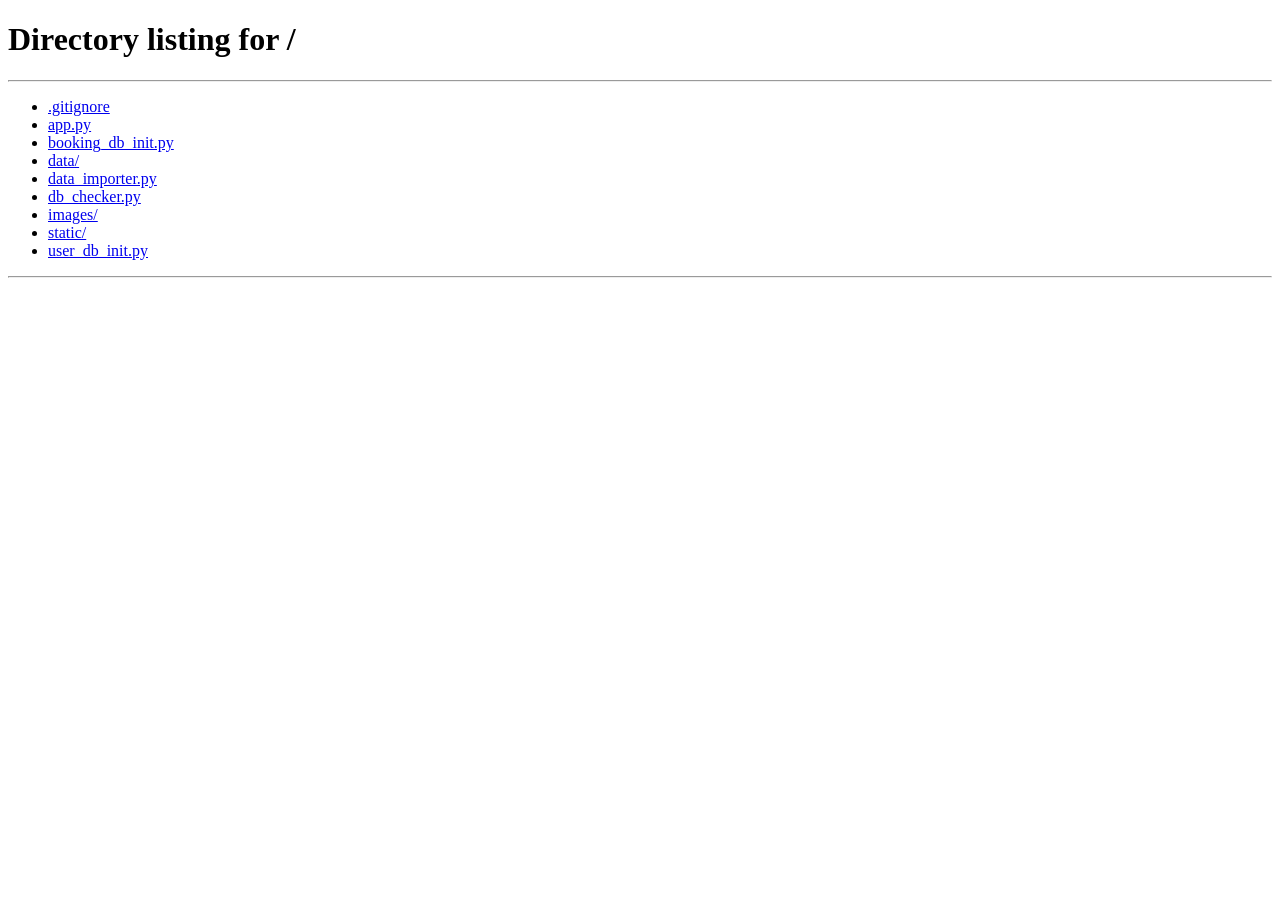
<file: static/booking.html>
<!DOCTYPE html>
<html lang="en">
<head>
  <meta charset="UTF-8">
  <meta name="viewport" content="width=device-width, initial-scale=1.0">
  <title>Booking</title>
  <link rel="stylesheet" href="/static/styles.css">
  <script src="/static/booking.js" defer></script>
  <script src="/static/user.js" defer></script>
</head>
<body>
  <header>
      <nav class="container">
        <a href="/" style="text-decoration: none">
          <h1 style="color: #448899">台北一日遊</h1>
        </a>
        <div class="nav--links">
          <button class="nav--booking font-medium" id="nav-booking-btn">預定行程</button>
          <button class="nav--auth font-medium" id="auth-btn">登入/註冊</button>
        </div>
      </nav>
    </header>

    <hr />
  </main>
  <div class="container booking-main">
    <div class="booking-headline">
      您好，<span id="user-name-display"></span>，待預訂的行程如下：
    </div>

    <section id="booking-info-section" class="booking-section">
      <div class="booking-card">
        <div class="booking-image-container">
          <img id="attraction-image" src="" alt="Attraction">
        </div>
        <div class="booking-details">
          <h4 id="attraction-name-display" class="booking-title">台北一日遊：<span></span></h4>
          <p><strong>日期：</strong><span id="booking-date-display"></span></p>
          <p><strong>時間：</strong><span id="booking-time-display"></span></p>
          <p><strong>費用：</strong>新台幣 <span id="booking-price-display"></span> 元</p>
          <p><strong>地點：</strong><span id="attraction-address-display"></span></p>
        </div>
        <button id="delete-booking-btn" class="delete-icon">
            <img src="/static/images/delete.png" alt="Delete">
        </button>
      </div>
    </section>

    <div id="no-booking-msg" style="display: none;">
      目前沒有任何待預訂的行程
    </div>

    <hr class="booking-divider">

    <section class="booking-section">
      <h3 class="section-title">您的聯絡資訊</h3>
      <div class="form-field">
        <label>聯絡姓名：</label>
        <input type="text" id="contact-name">
      </div>
      <div class="form-field">
        <label>聯絡信箱：</label>
        <input type="email" id="contact-email">
      </div>
      <div class="form-field">
        <label>手機號碼：</label>
        <input type="text" id="contact-phone">
      </div>
      <p class="contact-notice">請保持手機暢通，準時到達，導覽人員將用手機與您聯繫，務必留下正確的聯絡方式。</p>
    </section>

    <hr class="booking-divider">

    <section class="booking-section">
      <h3 class="section-title">信用卡付款資訊</h3>
      <div class="form-field">
        <label>卡片號碼：</label>
        <input type="text" placeholder="**** **** **** ****">
      </div>
      <div class="form-field">
        <label>過期時間：</label>
        <input type="text" placeholder="MM / YY">
      </div>
      <div class="form-field">
        <label>驗證密碼：</label>
        <input type="text" placeholder="CVV">
      </div>
    </section>

    <hr class="booking-divider">

    <div class="booking-confirm">
      <div class="total-price">總價：新台幣 <span id="final-price"></span> 元</div>
      <button class="btn-primary" id="confirm-pay-btn">確認訂購並付款</button>
    </div>
  </div>
  <footer class="footer">
      <div class="footer__text">COPYRIGHT © 2021 台北一日遊</div>
    </footer>
    <div id="auth-modal" class="modal">
      <div class="modal-content">
        <div class="modal-decorator"></div>
        <button id="close-modal" class="close-btn"></button>

        <div id="signin-view" class="modal-view">
          <h3>登入會員帳戶</h3>
          <input type="email" id="signin-email" placeholder="輸入電子郵件" />
          <input type="password" id="signin-password" placeholder="輸入密碼" />
          <button id="signin-btn" class="auth-submit">登入帳戶</button>
          <p id="signin-error" class="error-msg"></p>
          <p class="switch-text">
            還沒有帳戶？<span id="to-signup" class="switch-link">點此註冊</span>
          </p>
        </div>

        <div id="signup-view" class="modal-view" style="display: none">
          <h3>註冊會員帳戶</h3>
          <input type="text" id="signup-name" placeholder="輸入姓名" />
          <input type="email" id="signup-email" placeholder="輸入電子郵件" />
          <input type="password" id="signup-password" placeholder="輸入密碼" />
          <button id="signup-btn" class="auth-submit">註冊新帳戶</button>
          <p id="signup-error" class="error-msg"></p>
          <p id="signup-success" class="success-msg"></p>
          <p class="switch-text">
            已經有帳戶了？<span id="to-signin" class="switch-link"
              >點此登入</span
            >
          </p>
        </div>
      </div>
    </div>
</main>
</body>
</html>
</file>
<file: static/styles.css>
:root {
  /* Colors */
  /* primary cyan 70, 50, 30 */
  --color-primary-70: #448899;
  --color-primary-50: #66aabb;
  --color-primary-30: #aaddee;
  /* secondary gray 70, 50, 20, 10 */
  --color-secondary-70: #666666;
  --color-secondary-50: #757575;
  --color-secondary-20: #e8e8e8;
  --color-secondary-10: #eeeeee;
  /* white, black, blue gray */
  --color-white: #ffffff;
  --color-black: #000000;
  --color-black-opacity-60: rgba(0, 0, 0, 0.6);
  --color-blue-gray: #aabbcc;
  /* gradients */
  --gradient-light: linear-gradient(
    0deg,
    var(--color-primary-30),
    var(--color-primary-50)
  );
  --gradient-dark: linear-gradient(270deg, #337788, var(--color-primary-50));
  /* Font */
  --font-primary: "Noto Sans TC", "Roboto", sans-serif;
  --font-size-base: 16px;
  --font-weight-normal: 400;
  --font-weight-medium: 500;
  --font-weight-bold: 700;
}

html {
  font-family: var(--font-primary);
  font-size: var(--font-size-base);
  font-weight: var(--font-weight-normal);
}

hr {
  background-color: #ffffff;
  height: 0;
  border: 1px solid var(--color-secondary-20);
}

h1 {
  font-size: 1.75rem;
  font-weight: var(--font-weight-bold);
}

h2 {
  font-size: 1.875rem;
  font-weight: var(--font-weight-bold);
}

h3 {
  font-size: 1.5rem;
  font-weight: var(--font-weight-bold);
}

button {
  font-size: 19px;
  font-weight: var(--font-weight-medium);
}

.category-font {
  font-size: 14px;
  font-weight: var(--font-weight-medium);
}

.font-regular {
  font-weight: var(--font-weight-normal);
}

.font-medium {
  font-weight: var(--font-weight-medium);
}

.font-bold {
  font-weight: var(--font-weight-bold);
}

header {
  position: fixed;
  top: 0;
  left: 0;
  right: 0;
  width: 100%;
  height: 54px;
  padding: 0;
  display: flex;
  align-items: center;
  background-color: var(--color-white);
  z-index: 1000;
}

.container {
  max-width: 1200px;
  width: 100%;
  margin: 0 auto;
  padding: 0 10px;
}

nav {
  width: 100%;
  display: flex;
  justify-content: space-between;
  align-items: center;
  height: 34px;
}

nav h1 {
  color: var(--color-primary-70);
  flex: 1 1 auto;
  margin: 0;
}

.nav--links {
  display: flex;
  flex: 0 0 auto;
  align-items: center;
}

nav button {
  background: none;
  border: none;
  color: var(--color-secondary-70);
  font-size: 1rem;
}

body {
  padding-top: 54px;
  margin: 0;
}

.hero-section {
  height: 320px;
  background-image: url("/static/images/hero_background.png");
  background-size: cover;
  background-position: top;
  color: var(--gradient-light);
  display: flex;
  align-items: center;
  margin-bottom: 0;
  margin-top: 10px;
}

.hero-content {
  display: flex;
  flex-direction: column;
  align-items: flex-start;
  justify-content: center;
  height: 100%;
}

.hero-section__title {
  color: var(--color-white);
  margin-bottom: 15px;
}

.hero-section__subtitle {
  color: var(--color-white);
  margin-top: 0;
  margin-bottom: 25px;
}

.search-bar {
  display: flex;
  width: 100%;
  max-width: 460px;
  height: 46px;
  border-radius: 5px;
  position: relative;
  box-shadow: 0 0 20px 0 var(--color-primary-30);
}

.category-dropdown__button {
  width: 100px;
  flex-shrink: 0;
  border: none;
  border-top-left-radius: 5px;
  border-bottom-left-radius: 5px;
  font-size: 1rem;
  color: var(--color-black);
  background-color: var(--color-secondary-10);
  appearance: none;
}

.category-dropdown__menu {
  display: none;
  position: absolute;
  top: 51px;
  left: 0;
  width: 100%;
  max-width: 300px;
  background: var(--color-white);
  box-shadow: 0px 0px 20px var(--color-blue-gray);
  border-radius: 5px;
  z-index: 2000;
  grid-template-columns: repeat(3, 1fr);
}

.category-dropdown__menu.active {
  display: grid;
}

.category-item {
  display: flex;
  justify-content: center;
  align-items: center;
  cursor: pointer;
  color: var(--color-black);
  height: 40px;
  border-radius: 5px;
}

.category-item:hover {
  background-color: var(--color-secondary-10);
}

.search-bar__input {
  flex-grow: 1;
  min-width: 0;
  border: none;
  padding: 0 16px;
  border-radius: 0;
  font-size: 1rem;
}

.search-bar__button {
  width: 60px;
  padding: 8px 15px;
  flex-shrink: 0;
  display: flex;
  justify-content: center;
  border: none;
  background: var(--color-primary-70);
  border-top-right-radius: 5px;
  border-bottom-right-radius: 5px;
}

.search-bar__button img {
  width: 30px;
  height: 30px;
  object-fit: contain;
}

.main-content {
  max-width: 1200px;
  padding: 40px 15px 0 15px;
  margin: auto;
}

.mrt-scroll-section {
  display: flex;
  align-items: center;
  height: 50px;
  width: 100%;
}

.mrt-scroll-section__container {
  flex: 1;
  height: 50px;
  display: flex;
  overflow-x: hidden;
  overflow-y: hidden;
  white-space: nowrap;
  padding: 13px 0px 13px 0px;
  margin: 0 10px;
}

.mrt_button {
  background: none;
  border: none;
  margin: 0;
  color: var(--color-secondary-70);
  font-size: 1rem;
  height: 24px;
  padding: 0 15px;
}

.mrt_button:hover {
  cursor: pointer;
  color: var(--color-black);
}

.mrt-scroll-section__container > li {
  list-style: none;
  border: none;
}

.mrt-scroll__arrow {
  background: none;
  border: none;
}

.mrt-scroll__arrow img {
  opacity: 0.4;
  cursor: pointer;
}

.mrt-scroll__arrow:hover img {
  opacity: 1;
}

.mrt-scroll__arrow--left {
  padding: 9px 0 9px 0px;
}

.mrt-scroll__arrow--right {
  padding: 9px 0px 9px 0;
}

.attractions-container {
  margin-top: 20px;
  margin-bottom: 40px;
}

.attractions-grid {
  display: grid;
  grid-template-columns: repeat(4, 1fr);
  grid-gap: 30px;
}

.attraction-card {
  width: 270px;
  height: 242px;
  border-radius: 5px;
  overflow: hidden;
  border: 1px solid var(--color-secondary-20);
}

.attraction-card__thumbnail {
  background-image: url("/static/images/attraction.png");
  background-size: cover;
  background-repeat: no-repeat;
  background-position: center;
  display: flex;
  align-items: flex-end;
  overflow: hidden;
  height: calc(100% - 45px);
}

.attraction-card__name {
  color: var(--color-white);
  background-color: var(--color-black-opacity-60);
  height: 40px;
  width: 100%;
  padding: 10px;
  white-space: nowrap;
  overflow: hidden;
  text-overflow: ellipsis;
}

.attraction-card__info {
  display: grid;
  grid-template-columns: repeat(2, 1fr);
  padding: 10px;
  height: 45px !important;
}

.attraction-card__mrt {
  color: var(--color-secondary-50);
  white-space: nowrap;
  overflow: hidden;
  text-overflow: ellipsis;
}

.attraction-card__category {
  color: var(--color-secondary-50);
  text-align: right;
  white-space: nowrap;
  overflow: hidden;
  text-overflow: ellipsis;
}

footer {
  background-color: var(--color-secondary-70);
  padding: 40px 0;
  margin: 0 auto;
  color: var(--color-white-900);
  height: 104px;
  display: flex;
  justify-content: center;
  align-items: flex-start;
}

.footer__text {
  color: var(--color-white);
  text-align: center;
  padding: 5px 0;
}

*,
*::before,
*::after {
  box-sizing: border-box;
}

@media (min-width: 600px) and (max-width: 1200px) {
  .attractions-grid {
    display: grid;
    grid-template-columns: repeat(2, 1fr);
    grid-gap: 30px;
  }

  .attraction-card {
    width: 100%;
  }
}

@media (max-width: 600px) {
  .attractions-grid {
    display: grid;
    grid-template-columns: 1fr;
    grid-gap: 30px;
  }

  .attraction-card {
    width: 100%;
  }
}

.booking-form {
  background-color: var(--color-secondary-10);
  padding: 20px;
  border-radius: 5px;
  display: flex;
  flex-direction: column;
}

.booking-form p {
  margin: 0 0 10px 0;
}

.form-group {
  margin-bottom: 15px;
  display: flex;
  align-items: center;
}

.form-group label {
  margin-right: 10px;
}

.form-group input[type="date"] {
  width: 193px;
  height: 35px;
  background-color: var(--color-white);
  color: var(--color-black);
  border: none;
  outline: none;
  padding: 5px 10px;
  cursor: pointer;
}

.price-display {
  display: flex;
  margin-bottom: 10px;
}

.btn-primary {
  background-color: var(--color-primary-70);
  color: var(--color-white);
  border: none;
  padding: 10px 20px;
  width: 154px;
  border-radius: 5px;
  cursor: pointer;
  font-size: 19px;
}

.attraction-main {
  max-width: 1200px;
  margin: 0 auto;
  padding: 0px 15px 40px 15px;
  box-sizing: border-box;
}

.attraction-main hr {
  margin: 0 -15px;
}

.attraction-top {
  display: flex;
  justify-content: center;
  align-items: flex-start;
  gap: 30px;
  max-width: 1200px;
  margin: 40px auto;
  padding: 0 15px 0px 15px;
  margin-bottom: 40px;
}

.slideshow {
  width: 540px;
  height: 400px;
  border-radius: 5px;
  position: relative;
  overflow: hidden;
}

.attraction-profile {
  flex-grow: 1;
  height: 400px;
  display: flex;
  flex-direction: column;
  font-weight: var(--font-weight-bold);
  color: var(--color-secondary-70);
}

#attraction-name {
  margin: 0;
}

#attraction-category-mrt {
  margin: 15px 0 0 0;
}

.attraction-simple-intro {
  margin-bottom: 20px;
}

.booking-form {
  margin-top: 0;
  height: 300px;
  background-color: var(--color-secondary-10);
  border-radius: 5px;
  display: flex;
  flex-direction: column;
}

.time-selection {
  display: flex;
  gap: 4px;
}

.booking-form input[type="radio"] {
  appearance: none;
  width: 22px;
  height: 22px;
  margin: 0;
  padding: 0;
  border: 2px solid var(--color-white);
  background-color: var(--color-white);
  border-radius: 50%;
  white-space: nowrap;
}

.booking-form input[type="radio"]:checked {
  background-color: var(--color-primary-70);
}

.slideshow__container {
  position: relative;
  z-index: 1;
  width: 100%;
  height: 100%;
}

.slideshow__img {
  position: absolute;
  top: 0;
  left: 0;
  width: 100%;
  height: 100%;
  object-fit: cover;
  opacity: 0;
  transition: opacity 0.3s ease-in-out;
}

.slideshow__img.active {
  opacity: 1;
  z-index: 1;
}

.slideshow__btn {
  position: absolute;
  top: 50%;
  transform: translateY(-50%);
  background: none;
  border: none;
  cursor: pointer;
  z-index: 10;
  padding: 10px;
}

.slideshow__btn.left {
  left: 0px;
}

.slideshow__btn.right {
  right: 0px;
}

.slideshow__btn img {
  width: 36px;
  height: 36px;
  opacity: 0.5;
}

.slideshow__indicators {
  position: absolute;
  bottom: 0;
  width: 100%;
  display: flex;
  justify-content: center;
  gap: 0;
  z-index: 2;
  height: 5px;
}

.indicator-bar {
  flex: 1;
  height: 100%;
  background-color: var(--color-white);
  cursor: pointer;
  opacity: 0.75;
}

.indicator-bar.active {
  background-color: var(--color-black);
  opacity: 1;
}

.attraction-info {
  margin-top: 40px;
  line-height: 2;
  font-weight: var(--font-weight-normal);
  color: var(--color-secondary-70);
}

.info-block {
  margin-top: 20px;
}

.info-block * {
  margin: 0;
}

@media (max-width: 840px) {
  .attraction-top {
    flex-direction: column;
    margin: 0 -15px;
    margin-bottom: 40px;
    padding: 0;
    gap: 0;
  }

  .slideshow {
    width: 100%;
    border-radius: 0;
    height: 350px;
  }

  .attraction-profile {
    width: 100%;
    padding: 10px 0px;
  }

  .attraction-simple-intro {
    margin: 20px 10px 0 10px;
  }

  .booking-form {
    width: auto;
    margin: 20px 10px;
  }

  .attraction-info {
    padding: 0 5px;
  }
}

.modal {
  display: none; /* Hidden by default */
  position: fixed;
  z-index: 1001; /* Sit on top of everything */
  left: 0;
  top: 0;
  width: 100%;
  height: 100%;
  background-color: rgba(0, 0, 0, 0.25); /* Black w/ opacity */
}

.modal-content {
  background-color: #fff;
  margin: 80px auto;
  width: 340px;
  border-radius: 5px;
  position: relative;
  box-shadow: 0px 4px 60px #aaaaaa;
}

/* Top Teal Decorator */
.modal-decorator {
  width: 100%;
  height: 10px;
  background: var(--gradient-dark);
  border-radius: 5px 5px 0 0;
}

/* Close Button (X) */
.close-btn {
  position: absolute;
  top: 20px;
  right: 10px;
  width: 30px;
  height: 30px;
  background-image: url("/static/images/close.png");
  background-size: contain;
  background-repeat: no-repeat;
  border: none;
  background-color: transparent;
  cursor: pointer;
}

.modal-view {
  padding: 15px;
  display: flex;
  flex-direction: column;
  align-items: center;
}

.modal-view h3 {
  margin-top: 0;
  margin-bottom: 15px;
  color: var(--color-secondary-70);
  font-size: 24px;
  text-align: center;
}

.modal-view input {
  width: 100%;
  height: 47px;
  margin-bottom: 10px;
  padding: 0 15px;
  border: 1px solid var(--color-secondary-20);
  border-radius: 5px;
  font-size: 16px;
  outline-color: var(--color-primary-70);
}

.auth-submit {
  width: 100%;
  height: 47px;
  background-color: var(--color-primary-70);
  color: var(--color-white);
  border: none;
  border-radius: 5px;
  cursor: pointer;
}

.auth-submit:hover {
  background-color: #337788;
}

.error-msg {
  text-align: center;
  color: #ff0000;
  font-size: 14px;
  margin: 10px 0;
  height: 14px; /* Keeps layout stable when empty */
}

.success-msg {
  text-align: center;
  color: #22bb22;
  font-size: 14px;
  margin: 10px 0;
}

.switch-text {
  margin-top: 10px;
  text-align: center;
  color: var(--color-secondary-70);
  font-size: 16px;
}

.switch-link {
  cursor: pointer;
  color: var(--color-secondary-70);
}

.switch-link:hover {
  text-decoration: underline;
}

/* Booking Page Layout */
.booking-main {
  display: none;
  max-width: 1020px;
  padding: 20px 40px;
  color: var(--color-secondary-70);
}

.booking-headline {
  margin-left: -10px;
  margin-right: -10px;
  font-size: 19px;
  font-weight: 700;
  margin-bottom: 30px;
  line-height: 28px;
}

.booking-section {
  margin-bottom: 40px;
  padding: 0px 0;
}

.booking-divider {
  border: 0;
  margin-left: -110px;
  margin-right: -110px;
  margin-bottom: 40px;
  border-top: 1px solid var(--color-secondary-20);
}

.section-title {
  font-size: 19px;
  font-weight: 700;
  margin-bottom: 24px;
}

.booking-card {
  display: flex;
  gap: 22px;
  margin-bottom: 40px;
  position: relative;
  align-items: flex-start;
}

.booking-image-container {
  width: 266px;
  height: 200px;
  flex-shrink: 0;
}

.booking-image-container img {
  width: 100%;
  height: 100%;
  object-fit: cover;
}

.booking-details {
  flex-grow: 1;
}

.booking-title {
  color: var(--color-primary-70);
  font-size: 16px;
  margin-top: 0px;
  margin-bottom: 25px;
}

.booking-details p {
  margin-bottom: 10px;
  font-size: 16px;
}

.booking-details strong {
  font-weight: 700;
}

/* Delete Icon */
.delete-icon {
  position: absolute;
  top: 0;
  right: 0;
  background: none;
  border: none;
  cursor: pointer;
  padding: 0;
}

.delete-icon img {
  width: 30px;
  height: 30px;
  opacity: 0.8;
}

.delete-icon:hover img {
  opacity: 1;
}

.form-field {
  margin-bottom: 15px;
  display: flex;
  align-items: center;
}

.form-field label {
  width: 80px;
  font-size: 16px;
}

.form-field input {
  width: 200px;
  height: 38px;
  font-weight: var(--font-weight-medium);
  padding: 0 10px;
  border: 1px solid var(--color-secondary-20);
  border-radius: 5px;
  font-size: 16px;
}

.contact-notice {
  font-weight: 700;
  margin-top: 20px;
  font-size: 16px;
}

.booking-confirm {
  display: flex;
  flex-direction: column;
  align-items: flex-end;
}

.total-price {
  font-weight: 700;
  margin-bottom: 25px;
}

.booking-confirm button {
  width: 173px;
  height: 36px;
  border: none;
  font-size: 19px;
  font-weight: var(--font-weight-normal);
  cursor: pointer;
  padding: 0;
}

@media (max-width: 840px) {
  .booking-main {
    padding: 40px 10px;
  }

  .booking-headline {
    margin-left: 0;
    margin-right: 0;
  }

  .booking-card {
    flex-direction: column;
  }

  .booking-image-container {
    width: 100%;
    height: 200px;
  }

  .delete-icon {
    position: static;
    align-self: flex-end;
    margin-top: -30px;
  }

  .booking-divider {
    margin-left: 0px;
    margin-right: 0px;
  }
}

#no-booking-msg {
  margin-top: 40px;
  margin-bottom: 40px;
  font-size: 16px;
}
</file>
